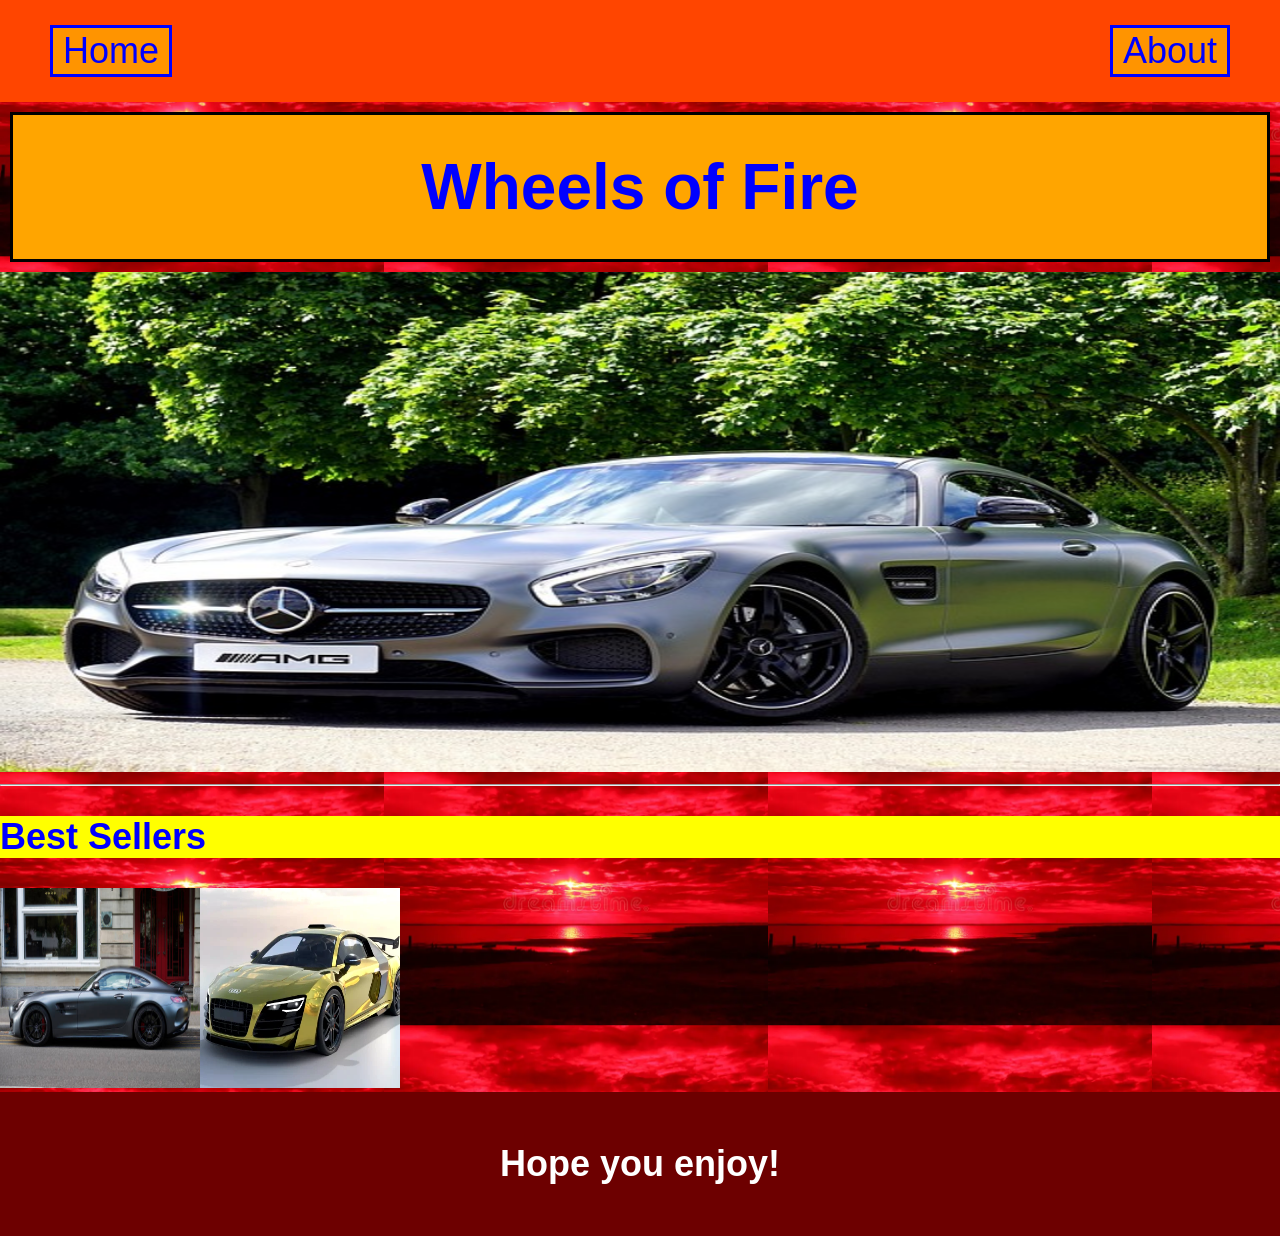
<file: index.html>
<!DOCTYPE html>
<html>
  <head>
    <title>Wheels Of Fire</title>
    <link rel="stylesheet" href="style.css">
  </head>
  <body>
    <header>
      <a href="index.html">Home</a>
      <a href="about.html">About</a>
    </header>

    <main>
      <div id="first">
        <h1>Wheels of Fire</h1>
      </div>
      <img src="Sports_car_free.jpg" alt="Picture of a Sports car" height="500" width="100%">
      <hr>
      <h2 class="yellow-heading">Best Sellers</h2>
      <img src="Best_seller_1.jpg" alt="Picture of First Best Seller" height="200" width="200" style="float:left">
      <img src="Best_seller_2.jpg" alt="Picture of Second Best Seller" height="200" width="200">
    </main>

    <footer>
      <h3>Hope you enjoy!</h3>
    </footer>
  </body>
</html>
</file>
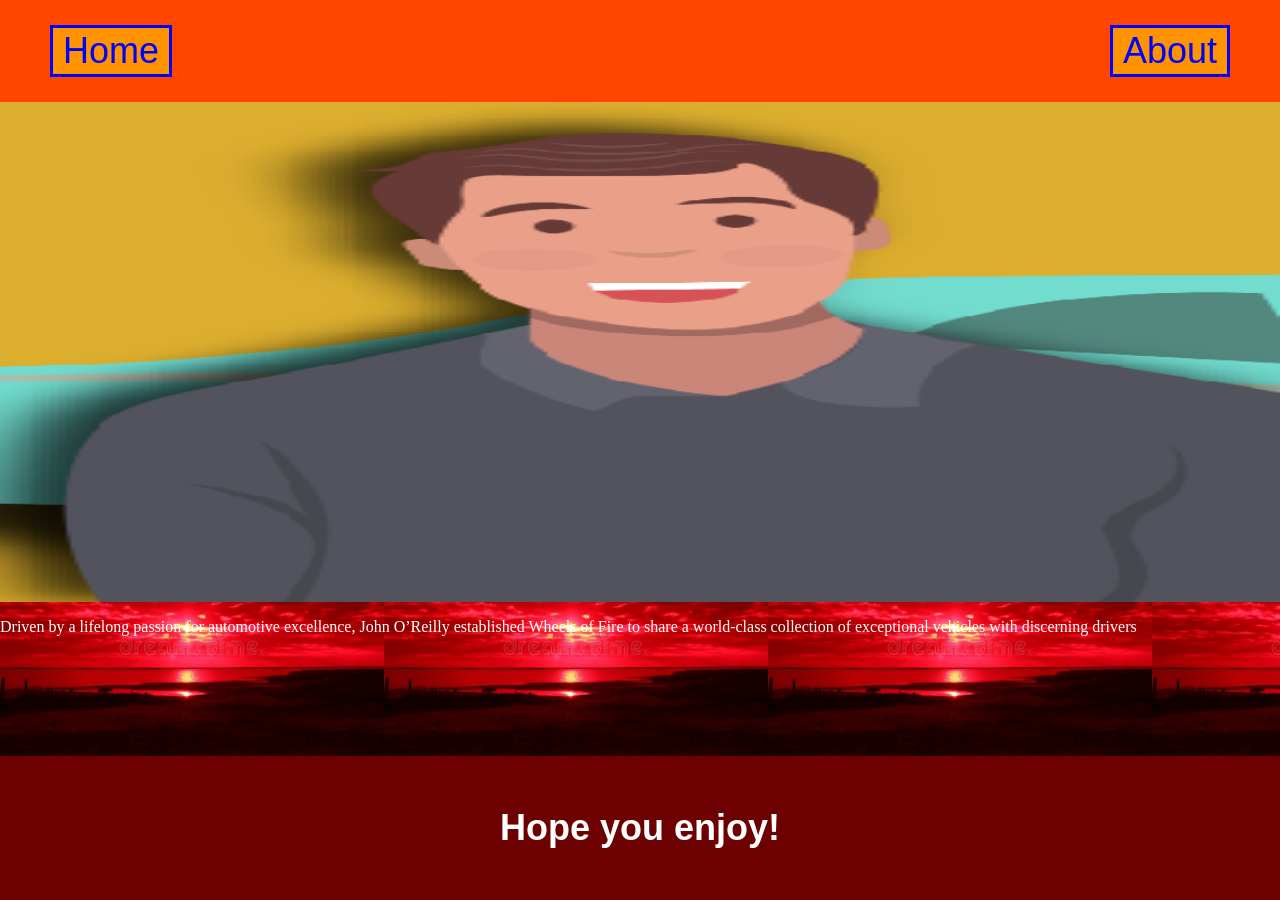
<file: about.html>
<!DOCTYPE html>
    <html>
        <head>
            <link rel="stylesheet" href="style2.css">
        </head>
        <body>

            <header>
            <a href="index.html">Home</a>
            <a href="about.html">About</a>
            </header>

            <img src="John.png" alt="John" height="500" width="100%">

            <p>Driven by a lifelong passion for automotive excellence, John O’Reilly established Wheels of Fire to share a world-class collection of exceptional vehicles with discerning drivers</p>

        </body>
        <footer>
            <h3>Hope you enjoy!</h3>
        </footer>
    </html>
</file>
<file: style.css>
/* Base styles (Shared across all devices) */
head {
    background-color: darkred;
}

body {
    background-color: red;
    background-image: url("red_sun.webp");
    background-size: 30%;
    display: flex;
    flex-direction: column;
    min-height: 100vh;
    margin: 0;
}

header {
    background-color: orangered;
    display: flex;
    justify-content: space-between;
    align-items: center;
    flex-wrap: wrap;
    padding: 10px 20px;
}

nav {
    display: flex;
    gap: 15px;
    flex-wrap: wrap;
}

h1 {
    color: blue;
    font-family: arial;
}

h2 {
    font-size: 36px;
    color: blue;
    font-family: arial;
}

h3 {
    font-size: 36px;
    color: white;
    font-family: arial;
}

p {
    color: rgb(255, 123, 0);
}

a {
    color: blue;
    font-size: 36px;
    font-family: arial;
    padding: 2px 10px;
    margin: 10px;
    border: solid;
    background-color: rgba(255, 166, 0, 0.815);
    text-decoration: none;
    transition: all 0.3s ease;
}

a:hover {
    background-color: yellow;
    font-size: 40px;
}

.yellow-heading {
    background-color: yellow;
}

#first {
    display: flex;
    justify-content: center;
    align-items: center;
    box-sizing: border-box;
    width: calc(100% - 20px);
    height: 150px;
    padding: 30px;
    margin: 10px;
    border: solid;
    background-color: orange;
    text-align: center;
    font-size: 200%;
}

footer {
    background-color: rgb(109, 0, 0);
    display: flex;
    justify-content: center;
    align-items: center;
    margin-top: auto;
    padding: 15px;
}

@media screen and (max-width: 599px) {
    body {
        background-size: 60%;
    }

    header {
        flex-direction: column;
        text-align: center;
        padding: 10px;
    }

    nav {
        flex-direction: column;
        width: 100%;
        gap: 8px;
    }

    h1 {
        font-size: 24px;
    }

    h2, h3 {
        font-size: 22px;
    }

    a {
        font-size: 20px;
        margin: 4px 0;
        text-align: center;
        display: block;
    }

    a:hover {
        font-size: 22px;
    }

    #first {
        height: auto;
        min-height: 100px;
        padding: 15px;
        font-size: 130%;
    }
}

@media screen and (min-width: 600px) and (max-width: 1024px) {
    body {
        background-size: 45%;
    }

    header {
        justify-content: center;
        gap: 15px;
    }

    nav {
        justify-content: center;
        gap: 10px;
    }

    h1 {
        font-size: 30px;
    }

    h2, h3 {
        font-size: 28px;
    }

    a {
        font-size: 26px;
        margin: 6px;
    }

    a:hover {
        font-size: 28px;
    }

    #first {
        height: 130px;
        padding: 20px;
        font-size: 160%;
    }
}

@media screen and (min-width: 1025px) {
    body {
        background-size: 30%;
    }

    header {
        justify-content: space-between;
        padding: 15px 40px;
    }

    h2, h3 {
        font-size: 36px;
    }

    a {
        font-size: 36px;
        margin: 10px;
    }

    a:hover {
        font-size: 40px;
    }

    #first {
        height: 150px;
        padding: 30px;
        font-size: 200%;
    }
}
</file>
<file: style2.css>
/* Base styles (Shared across all devices) */
head {
    background-color: darkred;
}

body {
    background-color: red;
    background-image: url("red_sun.webp");
    background-size: 30%;
    display: flex;
    flex-direction: column;
    min-height: 100vh;
    margin: 0;
}

header {
    background-color: orangered;
    display: flex;
    justify-content: space-between;
    align-items: center;
    flex-wrap: wrap;
    padding: 10px 20px;
}

nav {
    display: flex;
    gap: 15px;
    flex-wrap: wrap;
}

h1 {
    color: blue;
    font-family: arial;
}

h2 {
    font-size: 36px;
    color: blue;
    font-family: arial;
}

h3 {
    font-size: 36px;
    color: white;
    font-family: arial;
}

p {
    color: rgb(255, 255, 255);
}

a {
    color: blue;
    font-size: 36px;
    font-family: arial;
    padding: 2px 10px;
    margin: 10px;
    border: solid;
    background-color: rgba(255, 166, 0, 0.815);
    text-decoration: none;
}

a:hover {
    background-color: yellow;
    font-size: 40px;
}

.yellow-heading {
    background-color: yellow;
}

#first {
    display: flex;
    justify-content: center;
    align-items: center;
    box-sizing: border-box;
    width: calc(100% - 20px);
    height: 150px;
    padding: 30px;
    margin: 10px;
    border: solid;
    background-color: orange;
    text-align: center;
    font-size: 200%;
}

footer {
    background-color: rgb(109, 0, 0);
    display: flex;
    justify-content: center;
    align-items: center;
    margin-top: auto;
    padding: 15px;
}

/*PHONES*/
@media screen and (max-width: 599px) {
    body {
        background-size: 60%;
    }

    header {
        flex-direction: column;
        text-align: center;
        padding: 10px;
    }

    nav {
        flex-direction: column;
        width: 100%;
        gap: 8px;
    }

    h1 {
        font-size: 24px;
    }

    h2, h3 {
        font-size: 22px;
    }

    a {
        font-size: 20px;
        margin: 4px 0;
        text-align: center;
        display: block;
    }

    a:hover {
        font-size: 22px;
    }

    #first {
        height: auto;
        min-height: 100px;
        padding: 15px;
        font-size: 130%;
    }
}

/*TABLETS*/
@media screen and (min-width: 600px) and (max-width: 1024px) {
    body {
        background-size: 45%;
    }

    header {
        justify-content: center;
        gap: 15px;
    }

    nav {
        justify-content: center;
        gap: 10px;
    }

    h1 {
        font-size: 30px;
    }

    h2, h3 {
        font-size: 28px;
    }

    a {
        font-size: 26px;
        margin: 6px;
    }

    a:hover {
        font-size: 28px;
    }

    #first {
        height: 130px;
        padding: 20px;
        font-size: 160%;
    }
}

/*DESKTOP*/
@media screen and (min-width: 1025px) {
    body {
        background-size: 30%;
    }

    header {
        justify-content: space-between;
        padding: 15px 40px;
    }

    h2, h3 {
        font-size: 36px;
    }

    a {
        font-size: 36px;
        margin: 10px;
    }

    a:hover {
        font-size: 40px;
    }

    #first {
        height: 150px;
        padding: 30px;
        font-size: 200%;
    }
}
</file>
